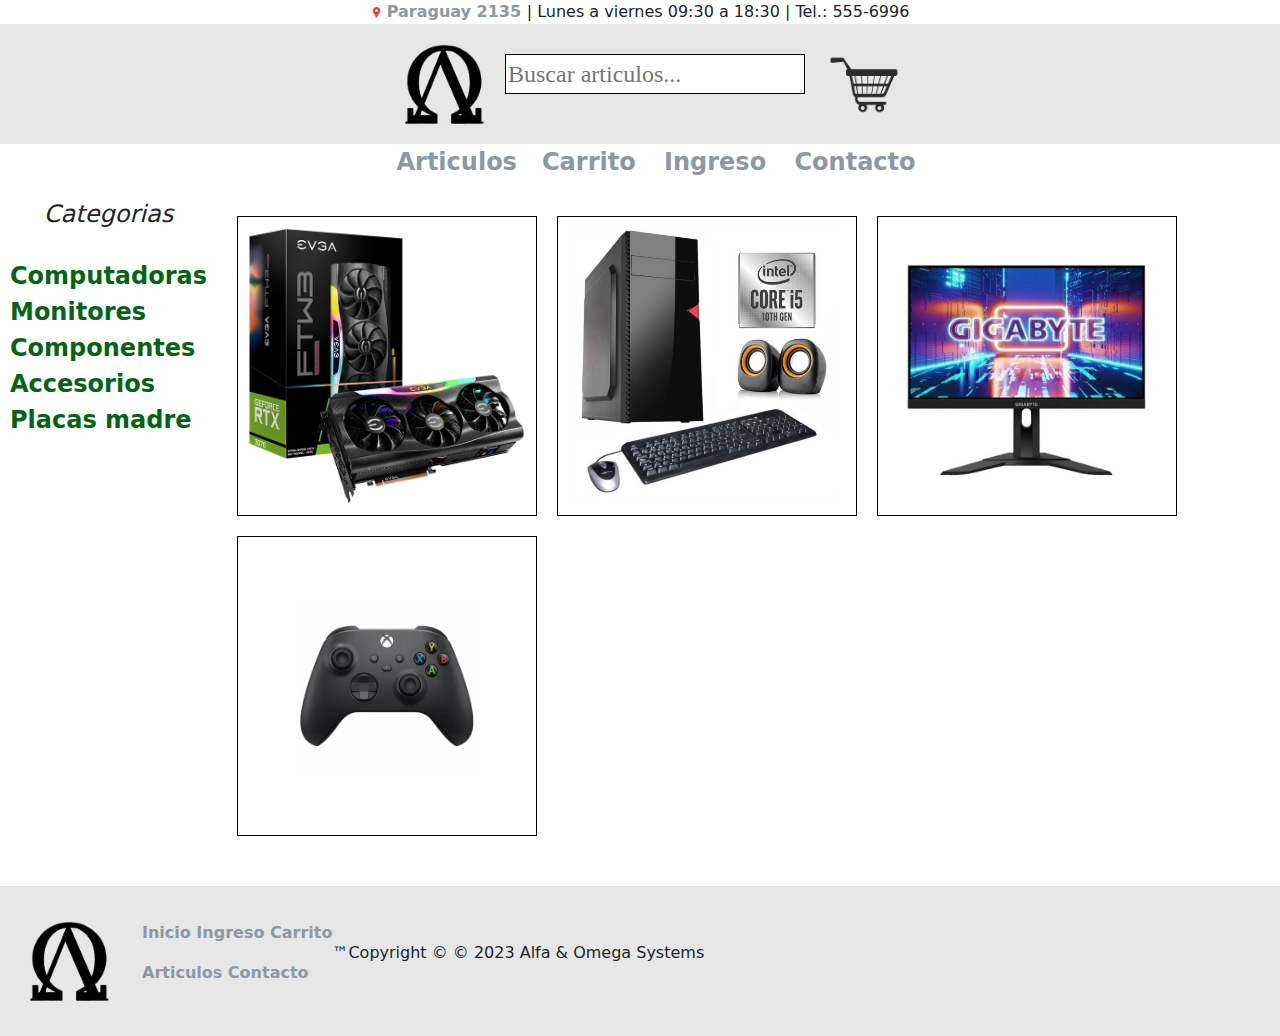
<file: index.html>
<!DOCTYPE html>
<html lang="en">
<head>
    <meta charset="UTF-8">
    <meta http-equiv="X-UA-Compatible" content="IE=edge">
    <meta name="viewport" content="width=device-width, initial-scale=1.0">
    <title>Alfa & Omega Systems</title>
    <link rel="stylesheet" href="./css/bootstrap.min.css">
    <link rel="icon" href="./img/logo_trs.png" type="image/png">
    <script src="./js/bootstrap.min.js"></script>
    <link rel="stylesheet" href="./css/stile.css">
</head>
<body>
    <header> 
        <!-- Ubicacion, direccion, horarios. -->
        <div>
            <img src="./img/logo_ubicacion.png" alt="" height="11"></a> <a href="https://goo.gl/maps/rfStgZWBgiSC1NnH6" target="_blank">Paraguay 2135 </a>  | Lunes a viernes 09:30 a 18:30 | Tel.: 555-6996
        </div>
    </header>
    <main>
        <!-- Logo, Busqueda y botones ingreso y registro -->
        <div class="section01">
            <nav>
                <a href="./index.html">
                <img src="./img/logo_trs.png" alt="Logo" class="logo_trs">
                </a>
            </nav>
            <div class="busqueda_art">
                <nav>
                <input type="search" id="busqueda_art" name="busqueda_art" placeholder="Buscar articulos..." autocomplete="off">
                </nav>
            </div>
            <nav>
                <a href="./pages/Carrito.html">
                <img src="./img/carrito.png" alt="carrito" class="logo_carrito">
                </a>
            </nav>
        </div>
        <nav class="navega_sitio">
            <ul>
                <li><a href="./pages/Articulos.html" >Articulos</a></li>
                <li><a href="./pages/Carrito.html">Carrito </a></li>
                <li><a href="./pages/Ingreso.html">Ingreso </a></li>
                <li><a href="./pages/Contacto.html">Contacto</a></li>
            </ul>
        </nav>
        <!-- Fin logo busqueda e ingreso y navegacion. -->
        <div class="main_body">
            <!-- Etuiquetas categorias -->
            <nav class="categorias">
                <p> Categorias </p>
                <ul>
                    <li><a href="./pages/Computadoras.html">Computadoras</a></li>
                    <li><a href="./pages/Monitores.html">Monitores</a></li>
                    <li><a href="./pages/Componentes.html">Componentes</a></li>
                    <li><a href="./pages/Accesorios.html">Accesorios</a></li>
                    <li><a href="./pages/placas_madre.html">Placas madre</a></li>
                </ul>
            </nav>
            <!-- Imagenes centro -->
            <div class="imagenes_centro">
                <img src="./img/GPU_3070.png" alt="" class="img_cent">
                <img src="./img/pc_i5.jpg" alt="" class="img_cent">
                <img src="./img/mon_gigabyte.jpg" alt=""class="img_cent">
                <img src="./img/gamepad_01.jpg" alt="" class="img_cent">
            </div>
        </div>
    </main>
    <!-- Footer -->
    <footer>
        <section id="sectionfoot">
            <a href="./index.html">
            <img src="./img/logo_trs.png" alt="Logo" class="logo_foot" >
            </a>
        </section>
        <nav>
            <ul>
                <li>
                    <a href="./index.html">Inicio </a>
                    <a href="./pages/Ingreso.html">Ingreso </a>
                    <a href="./pages/Carrito.html">Carrito </a>
                </li>
            </ul>
            <ul>
                <li  class="foot_sec_02">
                    <a href="./pages/Articulos.html">Articulos </a>
                    <a href="./pages/Contacto.html">Contacto </a>
                </li>
            </ul>
        </nav>
        <div class="copyright">
                    <p class="copyright">™Copyright © © 2023 Alfa & Omega Systems</p>
        </div>
    </footer>
</body>
</html>
</file>
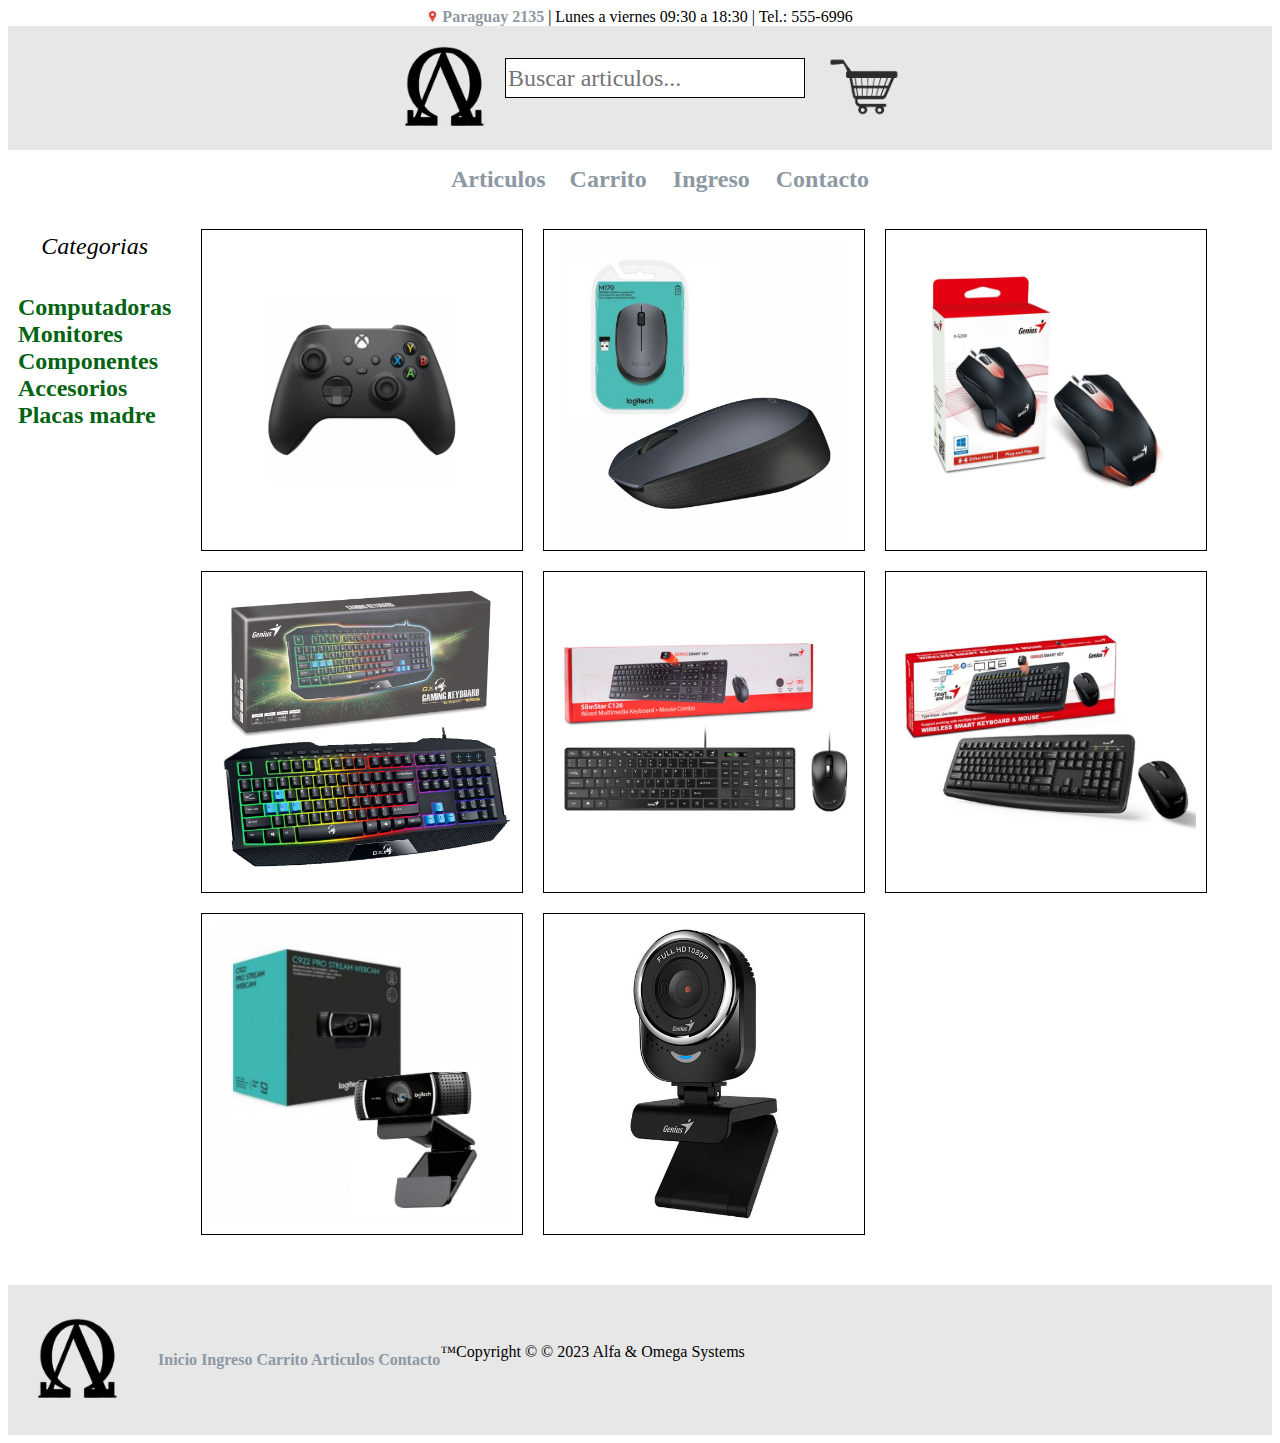
<file: pages/Accesorios.html>
<!DOCTYPE html>
<html lang="en">
<head>
    <meta charset="UTF-8">
    <meta http-equiv="X-UA-Compatible" content="IE=edge">
    <meta name="viewport" content="width=device-width, initial-scale=1.0">
    <title>Alfa & Omega Systems</title>
    <link rel="icon" href="../img/logo_trs.png" type="image/png">
    <link rel="stylesheet" href="../css/stile.css">
</head>
<body>
    <header> 
        <!-- Ubicacion, direccion, horarios. -->
        <div>
            <img src="../img/logo_ubicacion.png" alt="" height="11"></a> <a href="https://goo.gl/maps/rfStgZWBgiSC1NnH6" target="_blank">Paraguay 2135 </a>  | Lunes a viernes 09:30 a 18:30 | Tel.: 555-6996</center>
        </div>
    </header>
    <main>
    <!-- Logo, Busqueda y botones ingreso y registro -->
        <div class="section01">
            <nav>
                <a href="../index.html">
                <img src="../img/logo_trs.png" alt="Logo" class="logo_trs">
                </a>
            </nav>
            <div class="busqueda_art">
                <nav>
                <input type="search" id="busqueda_art" name="busqueda_art" placeholder="Buscar articulos..." autocomplete="off">
                </nav>
            </div>
            <nav>
                <a href="../pages/Carrito.html">
                <img src="../img/carrito.png" alt="carrito" class="logo_carrito">
                </a>
            </nav>
        </div>
        <!-- Etiquetas de navegacion superior -->
        <nav class="navega_sitio">
            <ul>
                <li><a href="../pages/Articulos.html" >Articulos</a></li>
                <li><a href="../pages/Carrito.html">Carrito </a></li>
                <li><a href="../pages/Ingreso.html">Ingreso </a></li>
                <li><a href="../pages/Contacto.html">Contacto</a></li>
            </ul>
        </nav>
        <div class="main_body">
            <!-- Etuiquetas categorias -->
            <nav class="categorias">
                <p> Categorias </p>
                <ul>
                    <li><a href="./Computadoras.html">Computadoras</a></li>
                    <li><a href="./Monitores.html">Monitores</a></li>
                    <li><a href="./Componentes.html">Componentes</a></li>
                    <li><a href="./Accesorios.html">Accesorios</a></li>
                    <li><a href="./placas_madre.html">Placas madre</a></li>
                </ul>
            </nav>
            <!-- Imagenes centro -->
            <div class="imagenes_centro">
                <img src="../img/gamepad_01.jpg" alt="" class="img_cent">
                <img src="../img/mouse_01.jpg" alt="" class="img_cent">
                <img src="../img/mouse_02.jpg" alt=""class="img_cent">
                <img src="../img/tec_01.jpg" alt="" class="img_cent">
                <img src="../img/tec_02.png" alt="" class="img_cent">
                <img src="../img/tec_03.jpg" alt="" class="img_cent">
                <img src="../img/webcam_01.jpg" alt="" class="img_cent">
                <img src="../img/webcam_02.jpg" alt="" class="img_cent">
            </div>
        </div>
    </main>
    <footer>
        <section id="sectionfoot">
            <a href="../index.html">
            <img src="../img/logo_trs.png" alt="Logo" class="logo_foot" >
            </a>
        </section>
        <nav>
            <ul>
                <li>
                    <a href="../index.html">Inicio </a>
                    <a href="./Ingreso.html">Ingreso </a>
                    <a href="./Carrito.html">Carrito </a>
                    <a href="./Articulos.html">Articulos </a>
                    <a href="./Contacto.html">Contacto </a>
                </li>
            </ul>
        </nav>
        
        <div class="copyright">
            <p class="copyright">™Copyright © © 2023 Alfa & Omega Systems</p>
        </div>
        
    </footer>
</body>
</html>
</file>
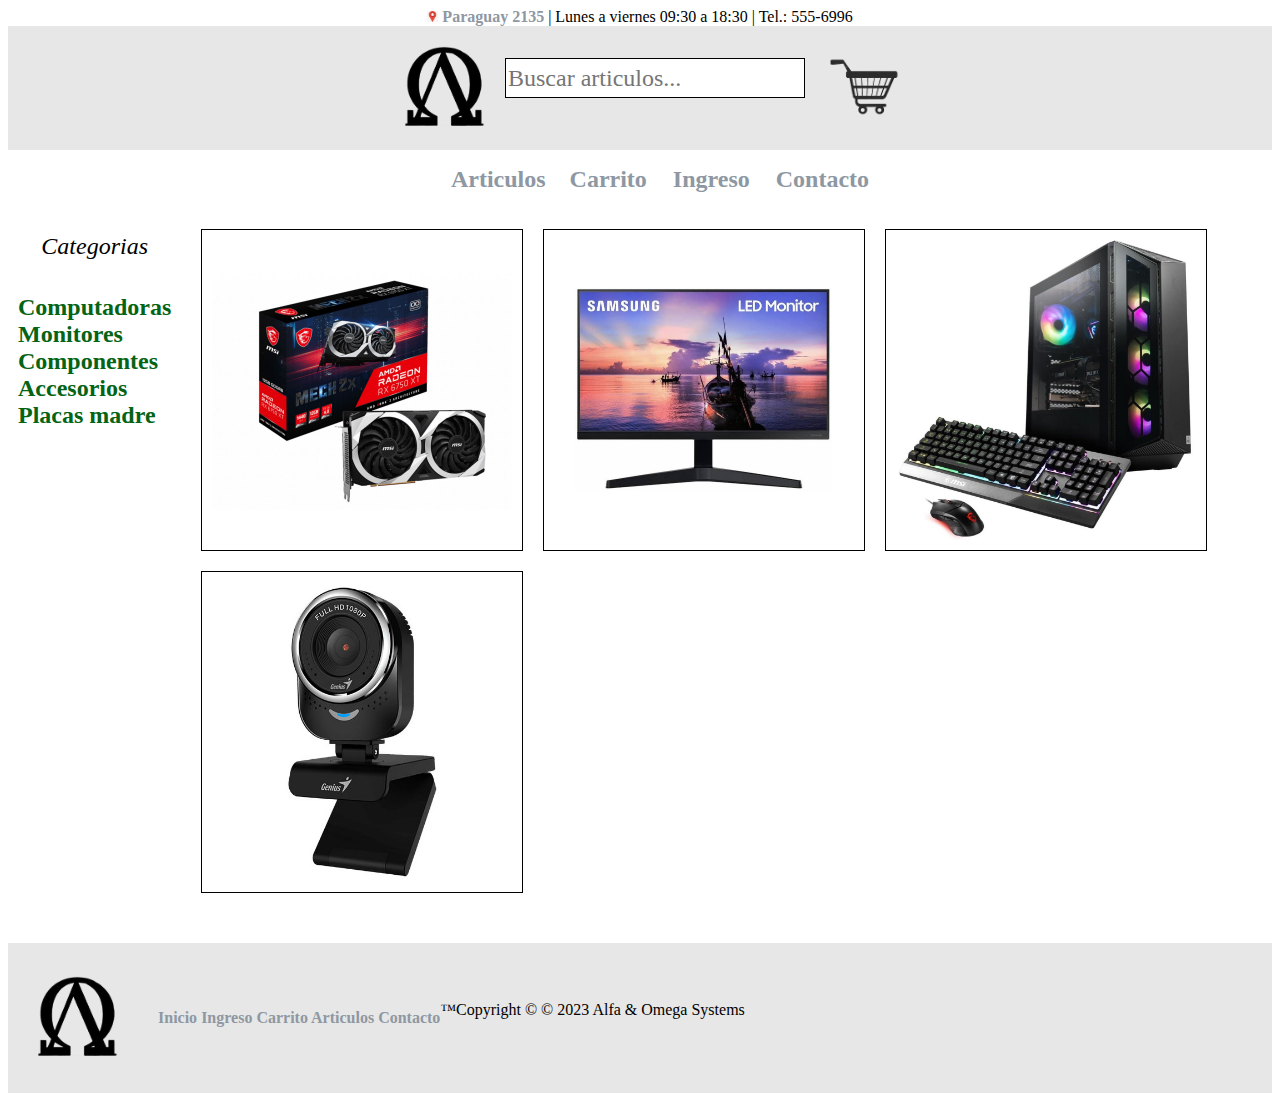
<file: pages/Articulos.html>
<!DOCTYPE html>
<html lang="en">
<head>
    <meta charset="UTF-8">
    <meta http-equiv="X-UA-Compatible" content="IE=edge">
    <meta name="viewport" content="width=device-width, initial-scale=1.0">
    <title>Alfa & Omega Systems</title>
    <link rel="icon" href="../img/logo_trs.png" type="image/png">
    <link rel="stylesheet" href="../css/stile.css">
</head>
<body>
    <header> 
        <!-- Ubicacion, direccion, horarios. -->
        <div>
            <img src="../img/logo_ubicacion.png" alt="" height="11"></a> <a href="https://goo.gl/maps/rfStgZWBgiSC1NnH6" target="_blank">Paraguay 2135 </a>  | Lunes a viernes 09:30 a 18:30 | Tel.: 555-6996</center>
        </div>
    </header>
    <main>
    <!-- Logo, Busqueda y botones ingreso y registro -->
        <div class="section01">
            <nav>
                <a href="../index.html">
                <img src="../img/logo_trs.png" alt="Logo" class="logo_trs">
                </a>
            </nav>
            <div class="busqueda_art">
                <nav>
                <input type="search" id="busqueda_art" name="busqueda_art" placeholder="Buscar articulos..." autocomplete="off">
                </nav>
            </div>
            <nav>
                <a href="../pages/Carrito.html">
                <img src="../img/carrito.png" alt="carrito" class="logo_carrito">
                </a>
            </nav>
        </div>
        <!-- Etiquetas de navegacion superior -->
        <nav class="navega_sitio">
            <ul>
                <li><a href="../pages/Articulos.html" >Articulos</a></li>
                <li><a href="../pages/Carrito.html">Carrito </a></li>
                <li><a href="../pages/Ingreso.html">Ingreso </a></li>
                <li><a href="../pages/Contacto.html">Contacto</a></li>
            </ul>
        </nav>
        <div class="main_body">
            <!-- Etuiquetas categorias -->
            <nav class="categorias">
                <p> Categorias </p>
                <ul>
                    <li><a href="./Computadoras.html">Computadoras</a></li>
                    <li><a href="./Monitores.html">Monitores</a></li>
                    <li><a href="./Componentes.html">Componentes</a></li>
                    <li><a href="./Accesorios.html">Accesorios</a></li>
                    <li><a href="./placas_madre.html">Placas madre</a></li>
                </ul>
            </nav>
            <!-- Imagenes centro -->
            <div class="imagenes_centro">
                <img src="../img/GPU_AMD.JPG" alt="" class="img_cent">
                <img src="../img/mon_samsung.jpg" alt="" class="img_cent">
                <img src="../img/pc_gm.jpg" alt=""class="img_cent">
                <img src="../img/webcam_02.jpg" alt="" class="img_cent">
            </div>
        </div>
    </main>
    <footer>
        <section id="sectionfoot">
            <a href="../index.html">
            <img src="../img/logo_trs.png" alt="Logo" class="logo_foot" >
            </a>
        </section>
        <nav>
            <ul>
                <li>
                    <a href="../index.html">Inicio </a>
                    <a href="./Ingreso.html">Ingreso </a>
                    <a href="./Carrito.html">Carrito </a>
                    <a href="./Articulos.html">Articulos </a>
                    <a href="./Contacto.html">Contacto </a>
                </li>
            </ul>
        </nav>
        
        <div class="copyright">
            <p class="copyright">™Copyright © © 2023 Alfa & Omega Systems</p>
        </div>
        
    </footer>
</body>
</html>
</file>
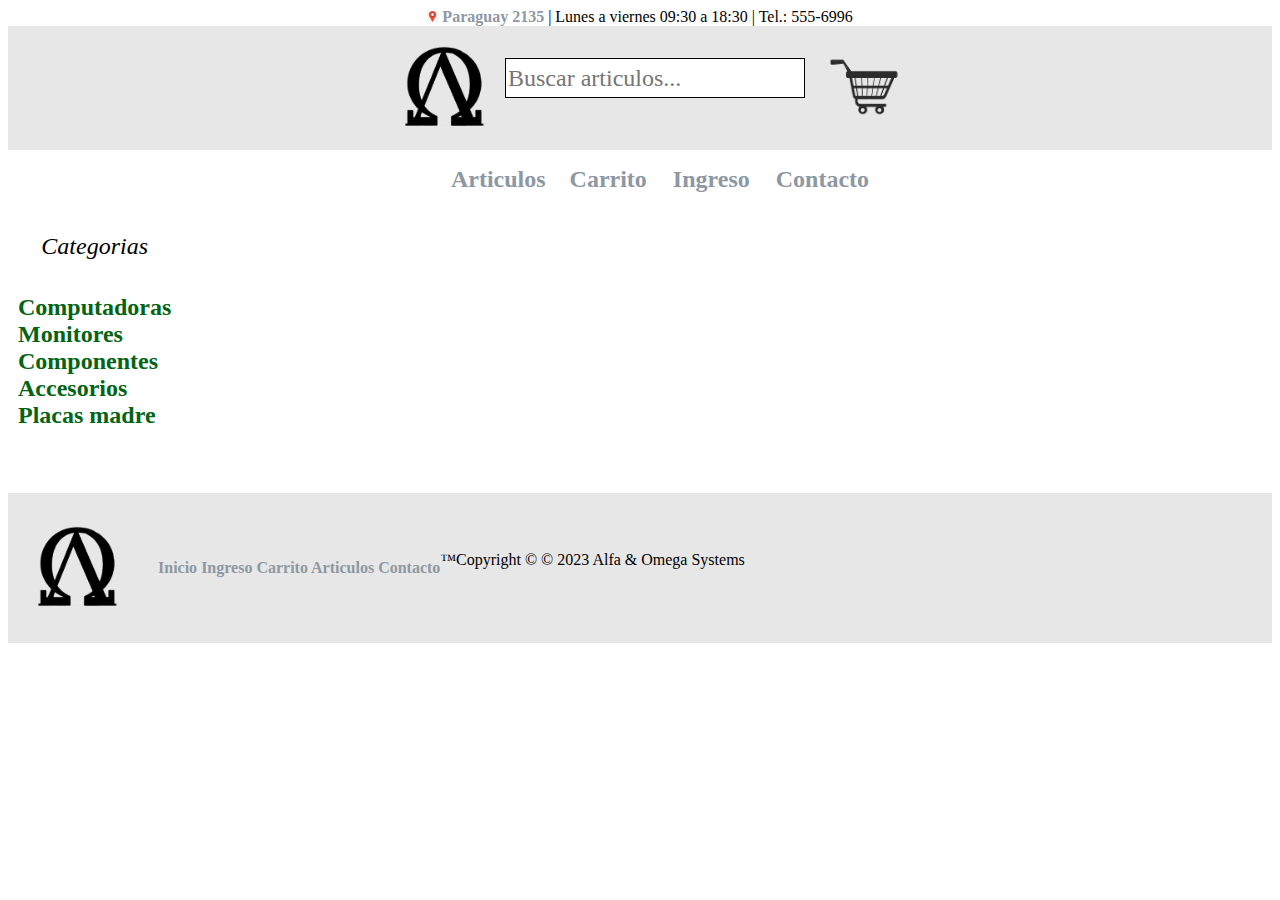
<file: pages/Carrito.html>
<!DOCTYPE html>
<html lang="en">
<head>
    <meta charset="UTF-8">
    <meta http-equiv="X-UA-Compatible" content="IE=edge">
    <meta name="viewport" content="width=device-width, initial-scale=1.0">
    <title>Alfa & Omega Systems</title>
    <link rel="icon" href="../img/logo_trs.png" type="image/png">
    <link rel="stylesheet" href="../css/stile.css">
</head>
<body>
    <header> 
        <!-- Ubicacion, direccion, horarios. -->
        <div>
            <img src="../img/logo_ubicacion.png" alt="" height="11"></a> <a href="https://goo.gl/maps/rfStgZWBgiSC1NnH6" target="_blank">Paraguay 2135 </a>  | Lunes a viernes 09:30 a 18:30 | Tel.: 555-6996</center>
        </div>
    </header>
    <main>
    <!-- Logo, Busqueda y botones ingreso y registro -->
        <div class="section01">
            <nav>
                <a href="../index.html">
                <img src="../img/logo_trs.png" alt="Logo" class="logo_trs">
                </a>
            </nav>
            <div class="busqueda_art">
                <nav>
                <input type="search" id="busqueda_art" name="busqueda_art" placeholder="Buscar articulos..." autocomplete="off">
                </nav>
            </div>
            <nav>
                <a href="../pages/Carrito.html">
                <img src="../img/carrito.png" alt="carrito" class="logo_carrito">
                </a>
            </nav>
        </div>
        <!-- Etiquetas de navegacion superior -->
        <nav class="navega_sitio">
            <ul>
                <li><a href="../pages/Articulos.html" >Articulos</a></li>
                <li><a href="../pages/Carrito.html">Carrito </a></li>
                <li><a href="../pages/Ingreso.html">Ingreso </a></li>
                <li><a href="../pages/Contacto.html">Contacto</a></li>
            </ul>
        </nav>
        <div class="main_body">
            <nav class="categorias">
                <p> Categorias </p>
                <ul>
                    <li><a href="./Computadoras.html">Computadoras</a></li>
                    <li><a href="./Monitores.html">Monitores</a></li>
                    <li><a href="./Componentes.html">Componentes</a></li>
                    <li><a href="./Accesorios.html">Accesorios</a></li>
                    <li><a href="./placas_madre.html">Placas madre</a></li>
                </ul>
            </nav>
        </div>
    </main>
    <footer>
        <section id="sectionfoot">
            <a href="../index.html">
            <img src="../img/logo_trs.png" alt="Logo" class="logo_foot" >
            </a>
        </section>
        <nav>
            <ul>
                <li>
                    <a href="../index.html">Inicio </a>
                    <a href="./Ingreso.html">Ingreso </a>
                    <a href="./Carrito.html">Carrito </a>
                    <a href="./Articulos.html">Articulos </a>
                    <a href="./Contacto.html">Contacto </a>
                </li>
            </ul>
        </nav>
        
        <div class="copyright">
            <p class="copyright">™Copyright © © 2023 Alfa & Omega Systems</p>
        </div>
        
    </footer>
</body>
</html>
</file>
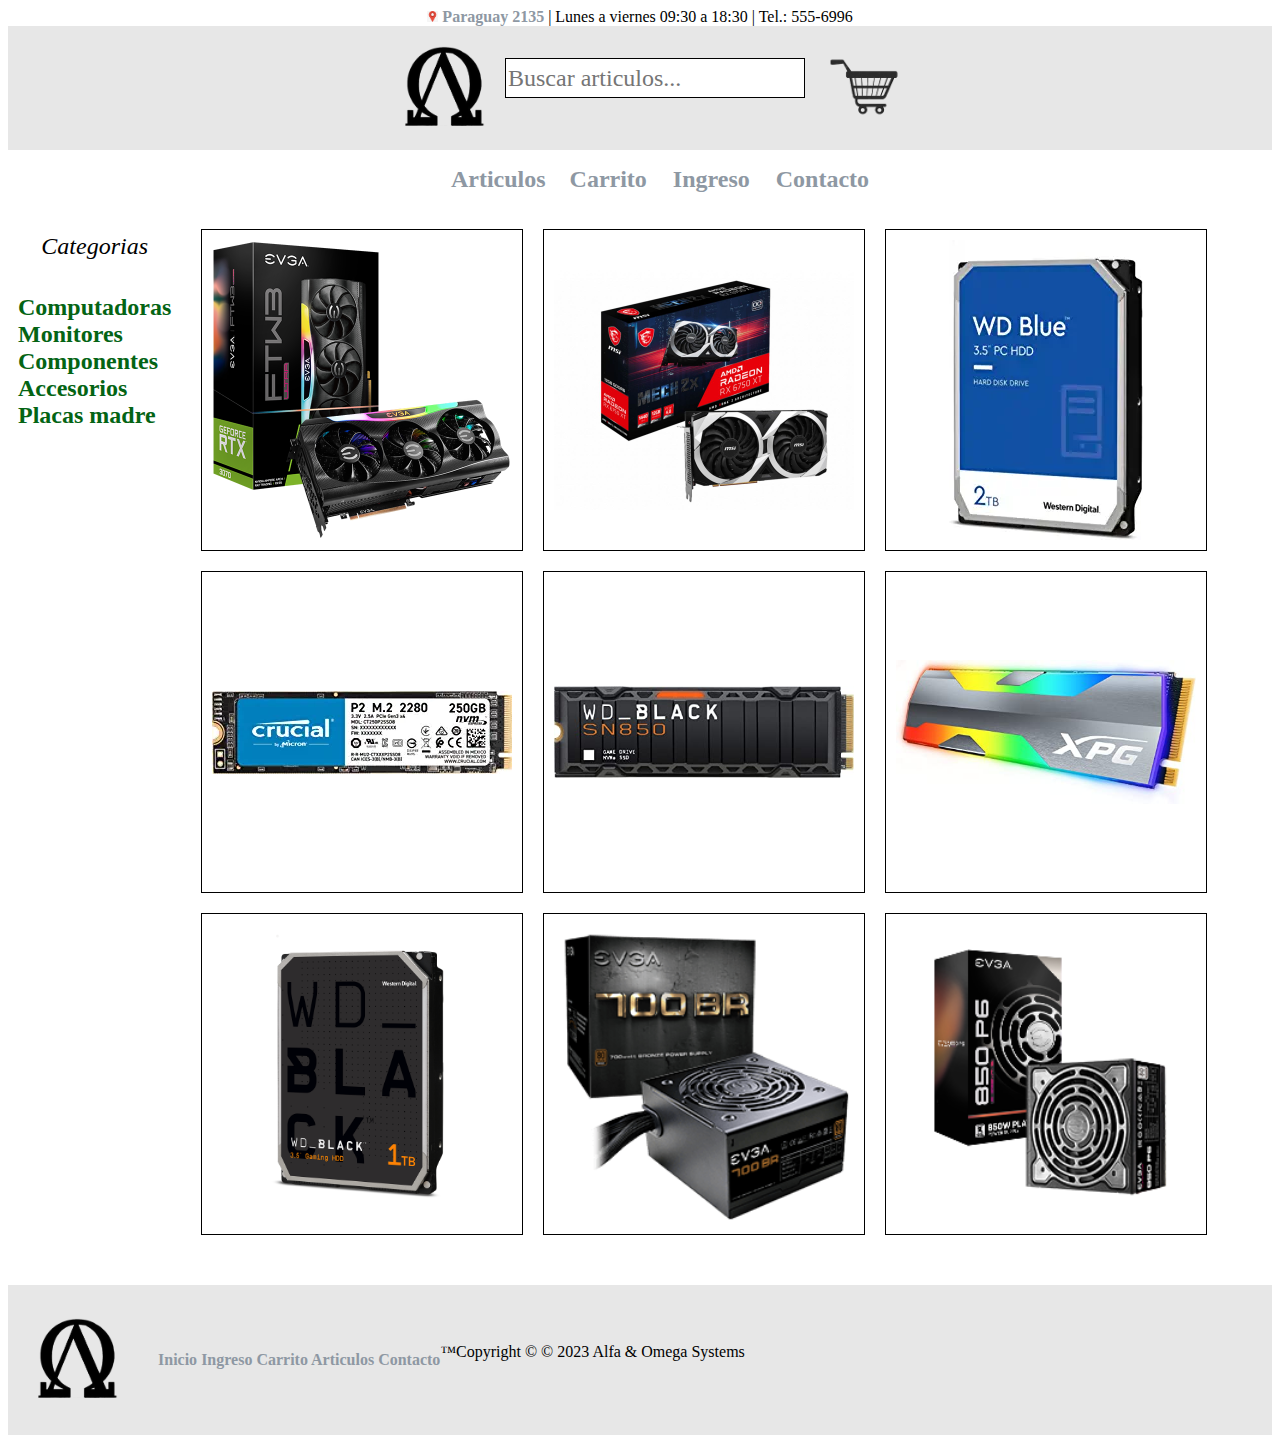
<file: pages/Componentes.html>
<!DOCTYPE html>
<html lang="en">
<head>
    <meta charset="UTF-8">
    <meta http-equiv="X-UA-Compatible" content="IE=edge">
    <meta name="viewport" content="width=device-width, initial-scale=1.0">
    <title>Alfa & Omega Systems</title>
    <link rel="icon" href="../img/logo_trs.png" type="image/png">
    <link rel="stylesheet" href="../css/stile.css">
</head>
<body>
    <header> 
        <!-- Ubicacion, direccion, horarios. -->
        <div>
            <img src="../img/logo_ubicacion.png" alt="" height="11"></a> <a href="https://goo.gl/maps/rfStgZWBgiSC1NnH6" target="_blank">Paraguay 2135 </a>  | Lunes a viernes 09:30 a 18:30 | Tel.: 555-6996</center>
        </div>
    </header>
    <main>
    <!-- Logo, Busqueda y botones ingreso y registro -->
        <div class="section01">
            <nav>
                <a href="../index.html">
                <img src="../img/logo_trs.png" alt="Logo" class="logo_trs">
                </a>
            </nav>
            <div class="busqueda_art">
                <nav>
                <input type="search" id="busqueda_art" name="busqueda_art" placeholder="Buscar articulos..." autocomplete="off">
                </nav>
            </div>
            <nav>
                <a href="../pages/Carrito.html">
                <img src="../img/carrito.png" alt="carrito" class="logo_carrito">
                </a>
            </nav>
        </div>
        <!-- Etiquetas de navegacion superior -->
        <nav class="navega_sitio">
            <ul>
                <li><a href="../pages/Articulos.html" >Articulos</a></li>
                <li><a href="../pages/Carrito.html">Carrito </a></li>
                <li><a href="../pages/Ingreso.html">Ingreso </a></li>
                <li><a href="../pages/Contacto.html">Contacto</a></li>
            </ul>
        </nav>
        <div class="main_body">
            <!-- Etuiquetas categorias -->
            <nav class="categorias">
                <p> Categorias </p>
                <ul>
                    <li><a href="./Computadoras.html">Computadoras</a></li>
                    <li><a href="./Monitores.html">Monitores</a></li>
                    <li><a href="./Componentes.html">Componentes</a></li>
                    <li><a href="./Accesorios.html">Accesorios</a></li>
                    <li><a href="./placas_madre.html">Placas madre</a></li>
                </ul>
            </nav>
            <!-- Imagenes centro -->
            <div class="imagenes_centro">
                <img src="../img/GPU_3070.png" alt="" class="img_cent">
                <img src="../img/GPU_AMD.JPG" alt="" class="img_cent">
                <img src="../img/HDD_2TB.jpg" alt=""class="img_cent">
                <img src="../img/hdd_m2_p2_250.jpg" alt="" class="img_cent">
                <img src="../img/hdd_M2_WB.jpg" alt="" class="img_cent">
                <img src="../img/hdd_M2_XPG.jpg" alt="" class="img_cent">
                <img src="../img/hdd_wd_1tb.png" alt="" class="img_cent">
                <img src="../img/PSU_EVGA_700_BR.png" alt="" class="img_cent">
                <img src="../img/PSU_EVGA_supernova_850P6.png" alt="" class="img_cent">
            </div>
        </div>
    </main>
    <footer>
        <section id="sectionfoot">
            <a href="../index.html">
            <img src="../img/logo_trs.png" alt="Logo" class="logo_foot" >
            </a>
        </section>
        <nav>
            <ul>
                <li>
                    <a href="../index.html">Inicio </a>
                    <a href="./Ingreso.html">Ingreso </a>
                    <a href="./Carrito.html">Carrito </a>
                    <a href="./Articulos.html">Articulos </a>
                    <a href="./Contacto.html">Contacto </a>
                </li>
            </ul>
        </nav>
        
        <div class="copyright">
            <p class="copyright">™Copyright © © 2023 Alfa & Omega Systems</p>
        </div>
        
    </footer>
</body>
</html>
</file>
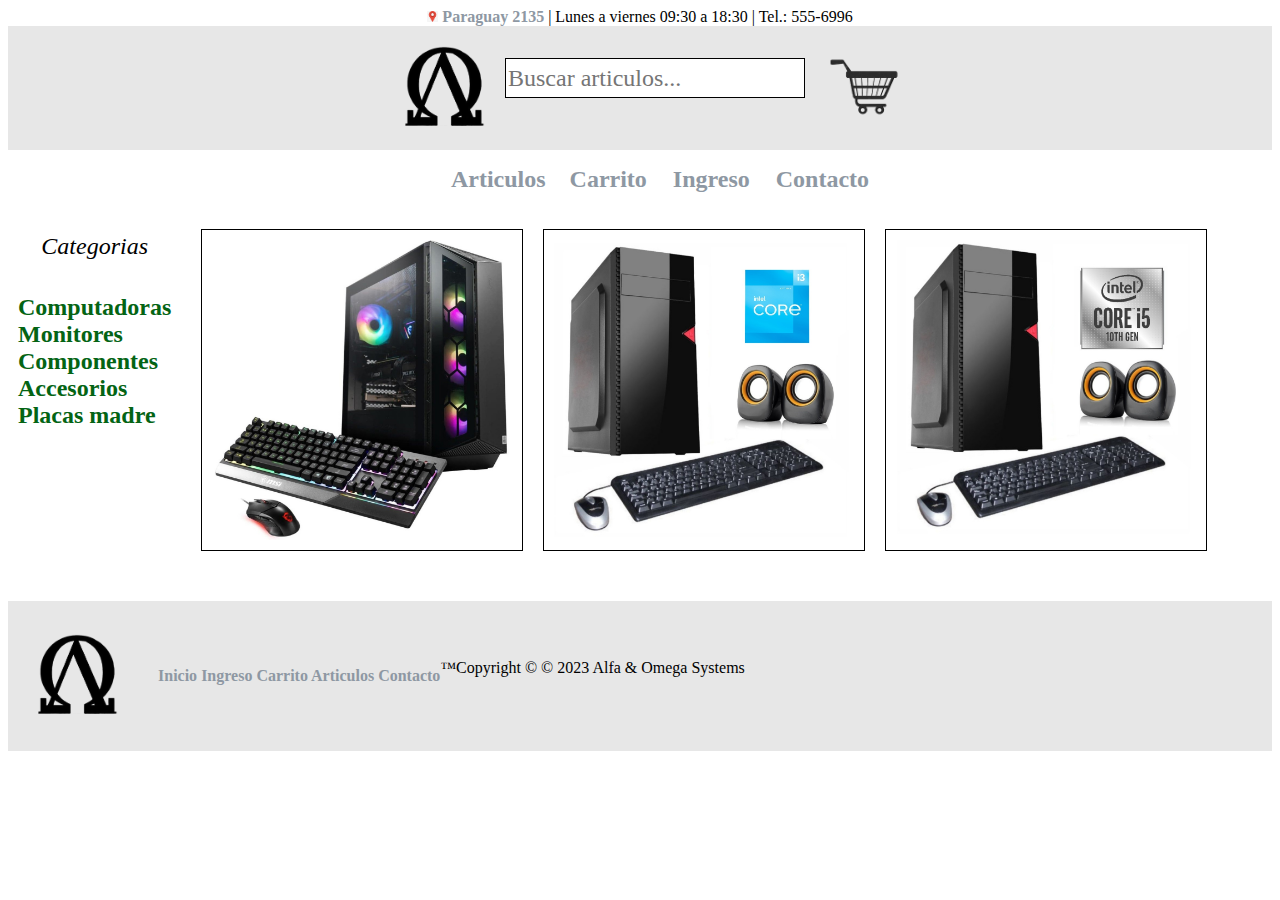
<file: pages/Computadoras.html>
<!DOCTYPE html>
<html lang="en">
<head>
    <meta charset="UTF-8">
    <meta http-equiv="X-UA-Compatible" content="IE=edge">
    <meta name="viewport" content="width=device-width, initial-scale=1.0">
    <title>Alfa & Omega Systems</title>
    <link rel="icon" href="../img/logo_trs.png" type="image/png">
    <link rel="stylesheet" href="../css/stile.css">
</head>
<body>
    <header> 
        <!-- Ubicacion, direccion, horarios. -->
        <div>
            <img src="../img/logo_ubicacion.png" alt="" height="11"></a> <a href="https://goo.gl/maps/rfStgZWBgiSC1NnH6" target="_blank">Paraguay 2135 </a>  | Lunes a viernes 09:30 a 18:30 | Tel.: 555-6996</center>
        </div>
    </header>
    <main>
    <!-- Logo, Busqueda y botones ingreso y registro -->
        <div class="section01">
            <nav>
                <a href="../index.html">
                <img src="../img/logo_trs.png" alt="Logo" class="logo_trs">
                </a>
            </nav>
            <div class="busqueda_art">
                <nav>
                <input type="search" id="busqueda_art" name="busqueda_art" placeholder="Buscar articulos..." autocomplete="off">
                </nav>
            </div>
            <nav>
                <a href="../pages/Carrito.html">
                <img src="../img/carrito.png" alt="carrito" class="logo_carrito">
                </a>
            </nav>
        </div>
        <!-- Etiquetas de navegacion superior -->
        <nav class="navega_sitio">
            <ul>
                <li><a href="../pages/Articulos.html" >Articulos</a></li>
                <li><a href="../pages/Carrito.html">Carrito </a></li>
                <li><a href="../pages/Ingreso.html">Ingreso </a></li>
                <li><a href="../pages/Contacto.html">Contacto</a></li>
            </ul>
        </nav>
        <div class="main_body">
            <!-- Etuiquetas categorias -->
            <nav class="categorias">
                <p> Categorias </p>
                <ul>
                    <li><a href="./Computadoras.html">Computadoras</a></li>
                    <li><a href="./Monitores.html">Monitores</a></li>
                    <li><a href="./Componentes.html">Componentes</a></li>
                    <li><a href="./Accesorios.html">Accesorios</a></li>
                    <li><a href="./placas_madre.html">Placas madre</a></li>
                </ul>
            </nav>
            <!-- Imagenes centro -->
            <div class="imagenes_centro">
                <img src="../img/pc_gm.jpg" alt="" class="img_cent">
                <img src="../img/PC_i3.jpg" alt="" class="img_cent">
                <img src="../img/pc_i5.jpg" alt="" class="img_cent">
            </div>
        </div>
    </main>
    <footer>
        <section id="sectionfoot">
            <a href="../index.html">
            <img src="../img/logo_trs.png" alt="Logo" class="logo_foot" >
            </a>
        </section>
        <nav>
            <ul>
                <li>
                    <a href="../index.html">Inicio </a>
                    <a href="./Ingreso.html">Ingreso </a>
                    <a href="./Carrito.html">Carrito </a>
                    <a href="./Articulos.html">Articulos </a>
                    <a href="./Contacto.html">Contacto </a>
                </li>
            </ul>
        </nav>
        
        <div class="copyright">
            <p class="copyright">™Copyright © © 2023 Alfa & Omega Systems</p>
        </div>
        
    </footer>
</body>
</html>
</file>
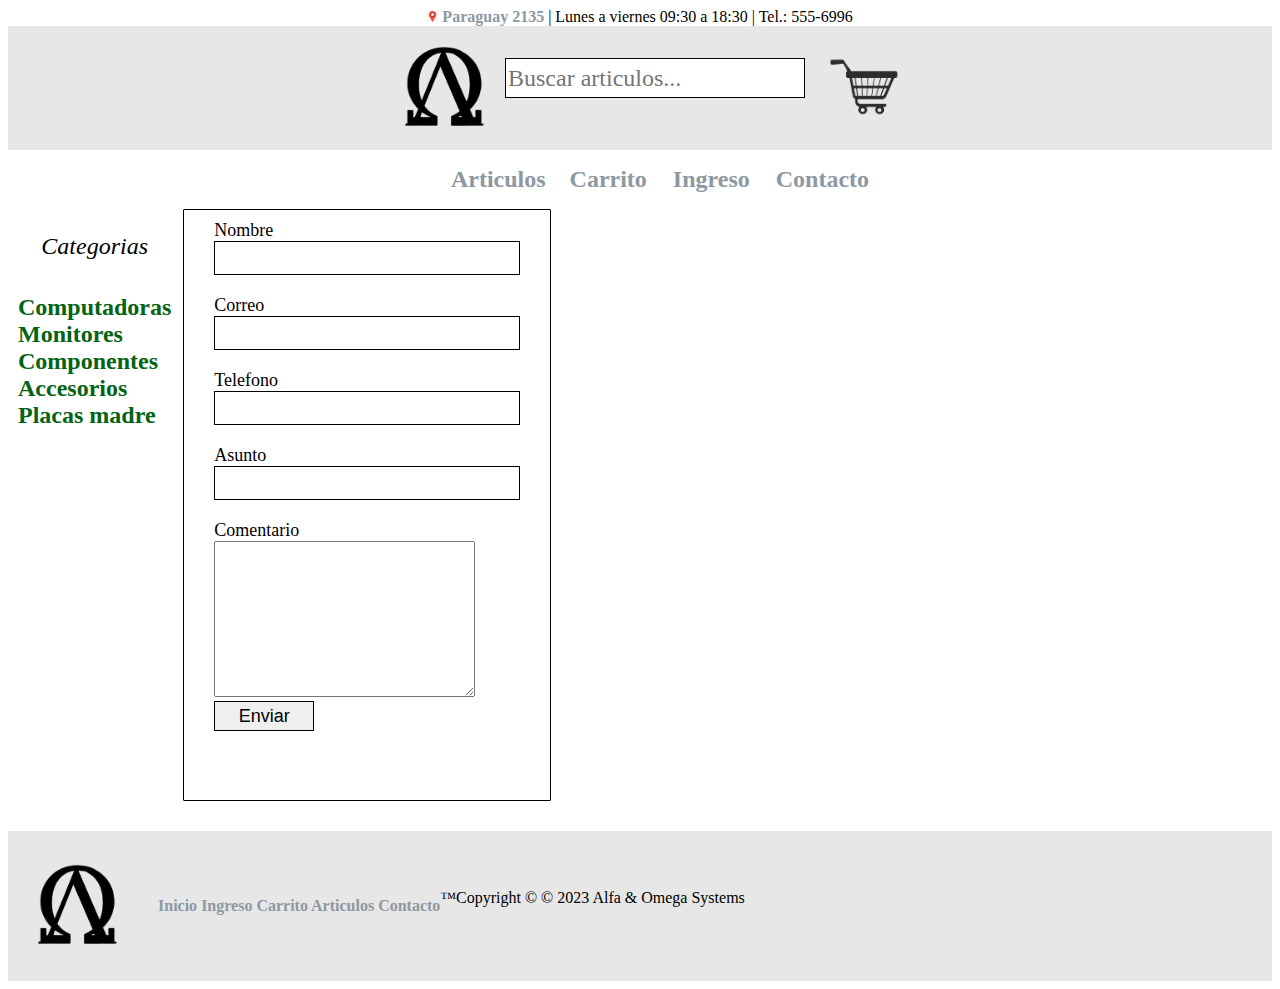
<file: pages/Contacto.html>
<!DOCTYPE html>
<html lang="en">
<head>
    <meta charset="UTF-8">
    <meta http-equiv="X-UA-Compatible" content="IE=edge">
    <meta name="viewport" content="width=device-width, initial-scale=1.0">
    <title>Alfa & Omega Systems</title>
    <link rel="icon" href="../img/logo_trs.png" type="image/png">
    <link rel="stylesheet" href="../css/stile.css">
</head>
<body>
    <header> 
        <!-- Ubicacion, direccion, horarios. -->
        <div>
            <img src="../img/logo_ubicacion.png" alt="" height="11"></a> <a href="https://goo.gl/maps/rfStgZWBgiSC1NnH6" target="_blank">Paraguay 2135 </a>  | Lunes a viernes 09:30 a 18:30 | Tel.: 555-6996</center>
        </div>
    </header>
    <main>
    <!-- Logo, Busqueda y botones ingreso y registro -->
        <div class="section01">
            <nav>
                <a href="../index.html">
                <img src="../img/logo_trs.png" alt="Logo" class="logo_trs">
                </a>
            </nav>
            <div class="busqueda_art">
                <nav>
                <input type="search" id="busqueda_art" name="busqueda_art" placeholder="Buscar articulos..." autocomplete="off">
                </nav>
            </div>
            <nav>
                <a href="../pages/Carrito.html">
                <img src="../img/carrito.png" alt="carrito" class="logo_carrito">
                </a>
            </nav>
        </div>
        <!-- Etiquetas de navegacion superior -->
        <nav class="navega_sitio">
            <ul>
                <li><a href="../pages/Articulos.html" >Articulos</a></li>
                <li><a href="../pages/Carrito.html">Carrito </a></li>
                <li><a href="../pages/Ingreso.html">Ingreso </a></li>
                <li><a href="../pages/Contacto.html">Contacto</a></li>
            </ul>
        </nav>
        <div class="main_body">
            <!-- Etuiquetas categorias -->
            <nav class="categorias">
                <p> Categorias </p>
                <ul>
                    <li><a href="./Computadoras.html">Computadoras</a></li>
                    <li><a href="./Monitores.html">Monitores</a></li>
                    <li><a href="./Componentes.html">Componentes</a></li>
                    <li><a href="./Accesorios.html">Accesorios</a></li>
                    <li><a href="./placas_madre.html">Placas madre</a></li>
                </ul>
            </nav>
            <div class="contacto_form">
                <form action="" method="GET" enctype="application/x-www-form-urlencoded">
                    <fieldset>
                        <div>
                            <label for="Nombre">Nombre</label>
                            <input type="text" name="Nombre">
                        </div>
                        <div>
                            <label for="Correo">Correo</label>
                            <input type="email" name="Correo">
                        </div>
                        <div>
                            <label for="Telefono">Telefono</label>
                            <input type="number" name="Telefono">
                        </div>
                        <div>
                            <label for="Asunto">Asunto</label>
                            <input type="text" name="Asunto">
                        </div>
                        <div>
                            <label for="Comentario">Comentario</label>
                            <textarea name="Comentario" id="comentario01" cols="30" rows="10"></textarea>
                        </div>
                        <div>
                            <Button type="submit">Enviar</Button>                        
                        </div>
                    </fieldset>
                </form>
            </div>
        </div>
    </main>
    <footer>
        <section id="sectionfoot">
            <a href="../index.html">
            <img src="../img/logo_trs.png" alt="Logo" class="logo_foot" >
            </a>
        </section>
        <nav>
            <ul>
                <li>
                    <a href="../index.html">Inicio </a>
                    <a href="./Ingreso.html">Ingreso </a>
                    <a href="./Carrito.html">Carrito </a>
                    <a href="./Articulos.html">Articulos </a>
                    <a href="./Contacto.html">Contacto </a>
                </li>
            </ul>
        </nav>
        
        <div class="copyright">
            <p class="copyright">™Copyright © © 2023 Alfa & Omega Systems</p>
        </div>
        
    </footer>
</body>
</html>
</file>
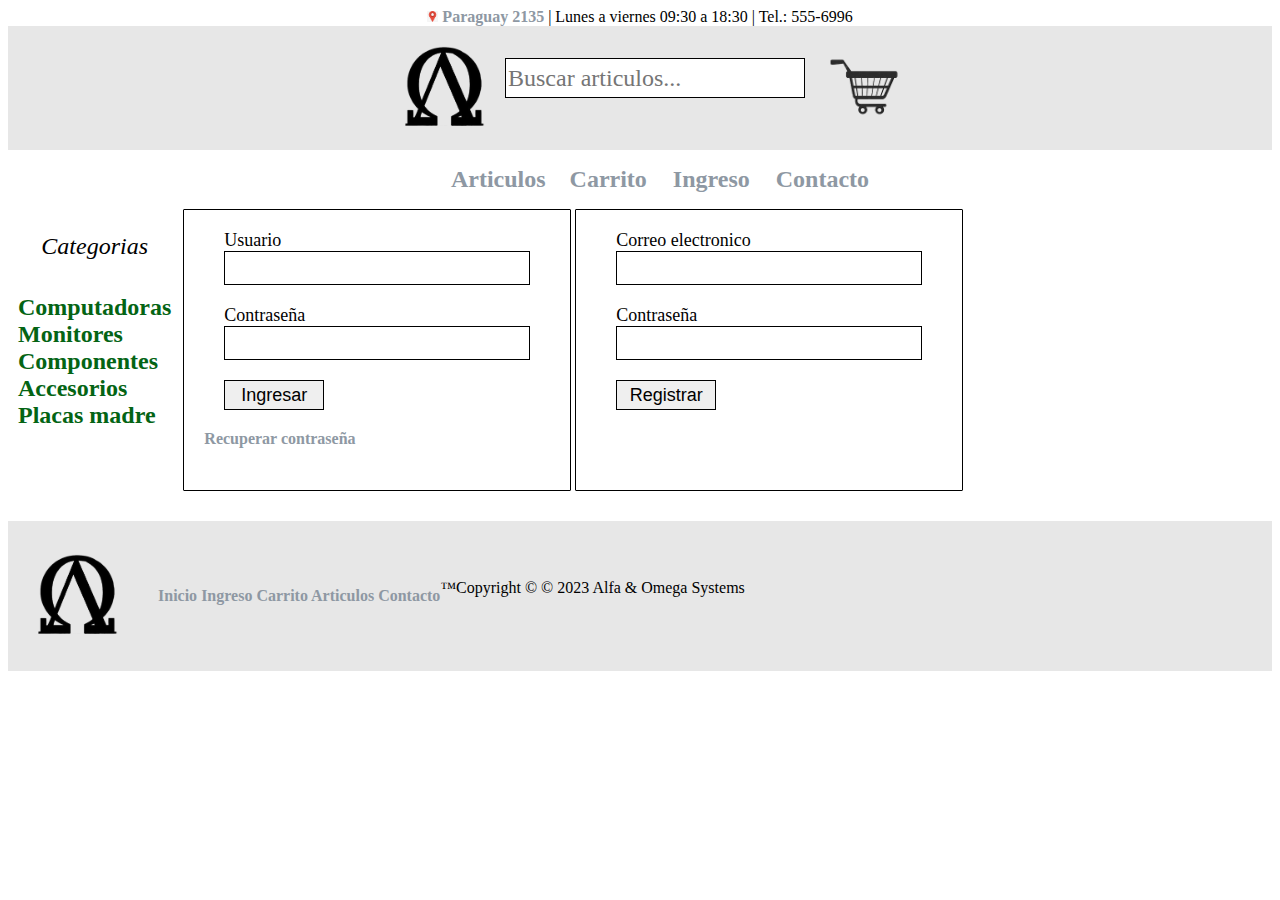
<file: pages/Ingreso.html>
<!DOCTYPE html>
<html lang="en">
<head>
    <meta charset="UTF-8">
    <meta http-equiv="X-UA-Compatible" content="IE=edge">
    <meta name="viewport" content="width=device-width, initial-scale=1.0">
    <title>Alfa & Omega Systems</title>
    <link rel="icon" href="../img/logo_trs.png" type="image/png">
    <link rel="stylesheet" href="../css/stile.css">
</head>
<body>
    <header> 
        <!-- Ubicacion, direccion, horarios. -->
        <div>
            <img src="../img/logo_ubicacion.png" alt="" height="11"></a> <a href="https://goo.gl/maps/rfStgZWBgiSC1NnH6" target="_blank">Paraguay 2135 </a>  | Lunes a viernes 09:30 a 18:30 | Tel.: 555-6996</center>
        </div>
    </header>
    <main>
        <!-- Logo, Busqueda y botones ingreso y registro -->
        <div class="section01">
            <nav>
                <a href="../index.html">
                <img src="../img/logo_trs.png" alt="Logo" class="logo_trs">
                </a>
            </nav>
            <div class="busqueda_art">
                <nav>
                <input type="search" id="busqueda_art" name="busqueda_art" placeholder="Buscar articulos..." autocomplete="off">
                </nav>
            </div>
            <nav>
                <a href="../pages/Carrito.html">
                <img src="../img/carrito.png" alt="carrito" class="logo_carrito">
                </a>
            </nav>
        </div>
        <!-- Etiquetas de navegacion superior -->
        <nav class="navega_sitio">
            <ul>
                <li><a href="../pages/Articulos.html" >Articulos</a></li>
                <li><a href="../pages/Carrito.html">Carrito </a></li>
                <li><a href="../pages/Ingreso.html">Ingreso </a></li>
                <li><a href="../pages/Contacto.html">Contacto</a></li>
            </ul>
        </nav>
        
        <div class="main_body">
            <!-- Etuiquetas categorias -->
            <nav class="categorias">
                <p> Categorias </p>
                <ul>
                    <li><a href="./Computadoras.html">Computadoras</a></li>
                    <li><a href="./Monitores.html">Monitores</a></li>
                    <li><a href="./Componentes.html">Componentes</a></li>
                    <li><a href="./Accesorios.html">Accesorios</a></li>
                    <li><a href="./placas_madre.html">Placas madre</a></li>
                </ul>
            </nav>
            <!-- Ingreso de usuario -->
                <div class="ingreso_usuario01">
                    <form action="" method="get" enctype="application/x-www-form-urlencoded">
                        <fieldset>
                            <div>
                                <label for="usuario1"> Usuario</label>
                                <input type="email" id="usuario1" name="usuario1">
                            </div>
                            <div>
                                <label for="password1">Contraseña</label>
                                <input type="password" name="password1">
                            </div>
                            <div>
                                <button class="boton-gris" type="submit">Ingresar</button>
                            </div>
                            <a href="./Recu.html" id="recu">Recuperar contraseña </a>
                        </fieldset>
                    </form>
            </div>
            <!-- Registro de usuario -->
            <div class="registro_usuario01">
                <form action="" method="get" enctype="application/x-www-form-urlencoded">
                    <fieldset>
                        <div>
                            <label for="usuario2"> Correo electronico</label>
                            <input type="email" name="usuario2">
                        </div>
                        <div>
                            <label for="password2">Contraseña</label>
                            <input type="password" name="password2">
                        </div>
                        <div>
                            <button class="boton-gris" type="submit">Registrar</button>
                        </div>
                    </fieldset>
                </form>
            </div>
        </div>
    </main>
    
    <footer>
        <section id="sectionfoot">
            <a href="../index.html">
            <img src="../img/logo_trs.png" alt="Logo" class="logo_foot" >
            </a>
        </section>
        <nav>
            <ul>
                <li>
                    <a href="../index.html">Inicio </a>
                    <a href="./Ingreso.html">Ingreso </a>
                    <a href="./Carrito.html">Carrito </a>
                    <a href="./Articulos.html">Articulos </a>
                    <a href="./Contacto.html">Contacto </a>
                </li>
            </ul>
        </nav>
        
        <div class="copyright">
                    <p class="copyright">™Copyright © © 2023 Alfa & Omega Systems</p>
        </div>
    
    </footer>
</body>
</html>
</file>
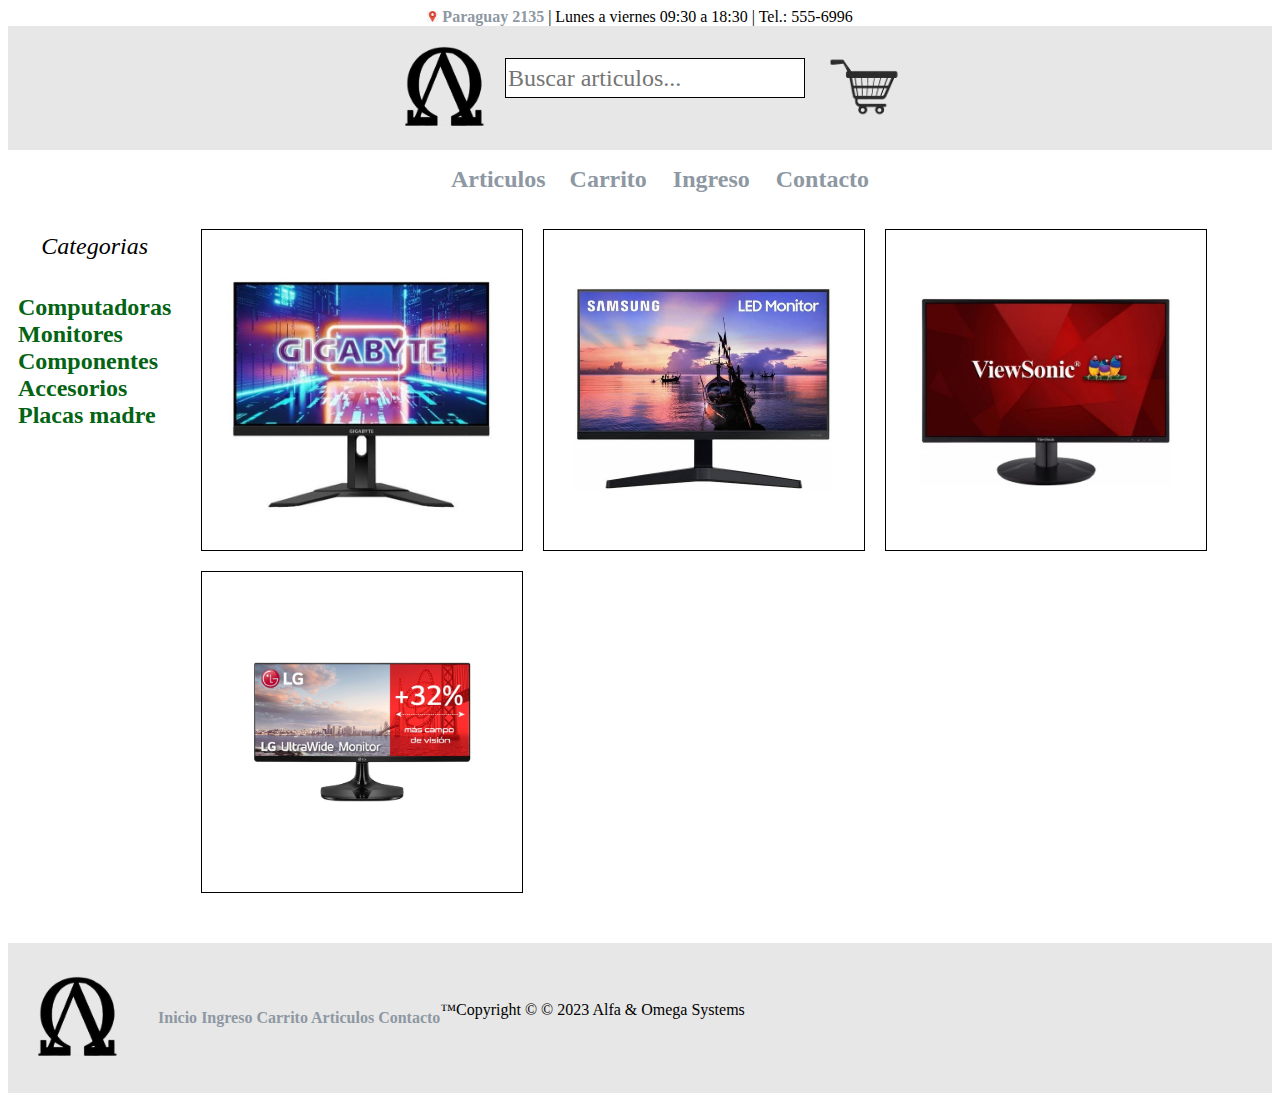
<file: pages/Monitores.html>
<!DOCTYPE html>
<html lang="en">
<head>
    <meta charset="UTF-8">
    <meta http-equiv="X-UA-Compatible" content="IE=edge">
    <meta name="viewport" content="width=device-width, initial-scale=1.0">
    <title>Alfa & Omega Systems</title>
    <link rel="icon" href="../img/logo_trs.png" type="image/png">
    <link rel="stylesheet" href="../css/stile.css">
</head>
<body>
    <header> 
        <!-- Ubicacion, direccion, horarios. -->
        <div>
            <img src="../img/logo_ubicacion.png" alt="" height="11"></a> <a href="https://goo.gl/maps/rfStgZWBgiSC1NnH6" target="_blank">Paraguay 2135 </a>  | Lunes a viernes 09:30 a 18:30 | Tel.: 555-6996</center>
        </div>
    </header>
    <main>
    <!-- Logo, Busqueda y botones ingreso y registro -->
        <div class="section01">
            <nav>
                <a href="../index.html">
                <img src="../img/logo_trs.png" alt="Logo" class="logo_trs">
                </a>
            </nav>
            <div class="busqueda_art">
                <nav>
                <input type="search" id="busqueda_art" name="busqueda_art" placeholder="Buscar articulos..." autocomplete="off">
                </nav>
            </div>
            <nav>
                <a href="../pages/Carrito.html">
                <img src="../img/carrito.png" alt="carrito" class="logo_carrito">
                </a>
            </nav>
        </div>
        <!-- Etiquetas de navegacion superior -->
        <nav class="navega_sitio">
            <ul>
                <li><a href="../pages/Articulos.html" >Articulos</a></li>
                <li><a href="../pages/Carrito.html">Carrito </a></li>
                <li><a href="../pages/Ingreso.html">Ingreso </a></li>
                <li><a href="../pages/Contacto.html">Contacto</a></li>
            </ul>
        </nav>
        <div class="main_body">
            <!-- Etuiquetas categorias -->
            <nav class="categorias">
                <p> Categorias </p>
                <ul>
                    <li><a href="./Computadoras.html">Computadoras</a></li>
                    <li><a href="./Monitores.html">Monitores</a></li>
                    <li><a href="./Componentes.html">Componentes</a></li>
                    <li><a href="./Accesorios.html">Accesorios</a></li>
                    <li><a href="./placas_madre.html">Placas madre</a></li>
                </ul>
            </nav>
            <!-- Imagenes centro -->
            <div class="imagenes_centro">
                <img src="../img/mon_gigabyte.jpg" alt="" class="img_cent">
                <img src="../img/mon_samsung.jpg" alt="" class="img_cent">
                <img src="../img/mon_view.jpg" alt="" class="img_cent">
                <img src="../img/mon_lg.jpg" alt="" class="img_cent">
            </div>
        </div>
    </main>
    <footer>
        <section id="sectionfoot">
            <a href="../index.html">
            <img src="../img/logo_trs.png" alt="Logo" class="logo_foot" >
            </a>
        </section>
        <nav>
            <ul>
                <li>
                    <a href="../index.html">Inicio </a>
                    <a href="./Ingreso.html">Ingreso </a>
                    <a href="./Carrito.html">Carrito </a>
                    <a href="./Articulos.html">Articulos </a>
                    <a href="./Contacto.html">Contacto </a>
                </li>
            </ul>
        </nav>
        
        <div class="copyright">
            <p class="copyright">™Copyright © © 2023 Alfa & Omega Systems</p>
        </div>
        
    </footer>
</body>
</html>
</file>
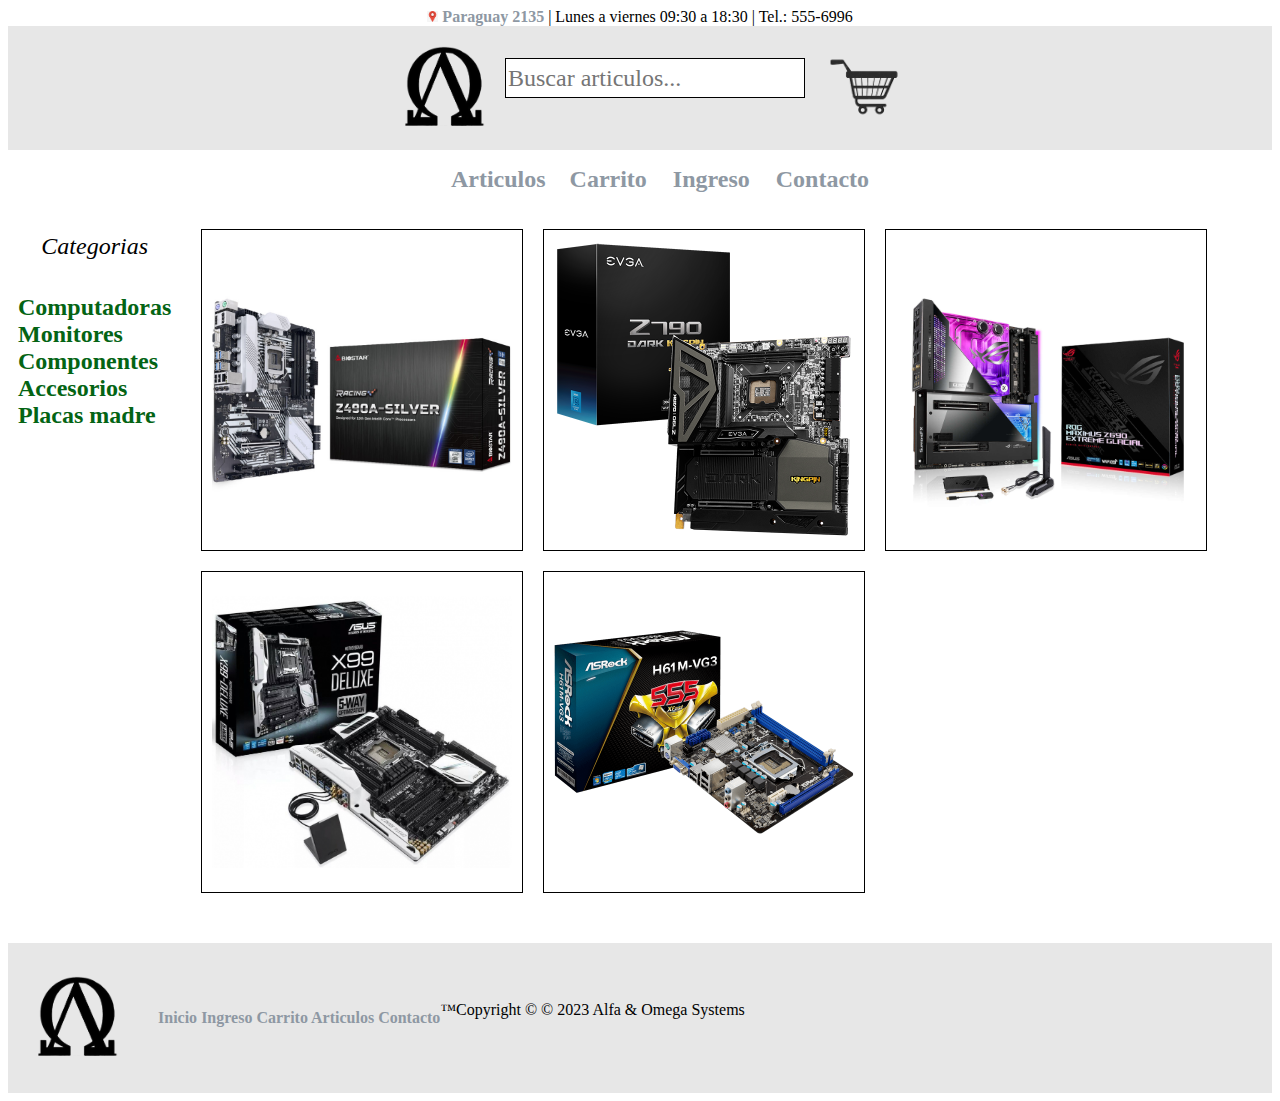
<file: pages/placas_madre.html>
<!DOCTYPE html>
<html lang="en">
<head>
    <meta charset="UTF-8">
    <meta http-equiv="X-UA-Compatible" content="IE=edge">
    <meta name="viewport" content="width=device-width, initial-scale=1.0">
    <title>Alfa & Omega Systems</title>
    <link rel="icon" href="../img/logo_trs.png" type="image/png">
    <link rel="stylesheet" href="../css/stile.css">
</head>
<body>
    <header> 
        <!-- Ubicacion, direccion, horarios. -->
        <div>
            <img src="../img/logo_ubicacion.png" alt="" height="11"></a> <a href="https://goo.gl/maps/rfStgZWBgiSC1NnH6" target="_blank">Paraguay 2135 </a>  | Lunes a viernes 09:30 a 18:30 | Tel.: 555-6996</center>
        </div>
    </header>
    <main>
    <!-- Logo, Busqueda y botones ingreso y registro -->
        <div class="section01">
            <nav>
                <a href="../index.html">
                <img src="../img/logo_trs.png" alt="Logo" class="logo_trs">
                </a>
            </nav>
            <div class="busqueda_art">
                <nav>
                <input type="search" id="busqueda_art" name="busqueda_art" placeholder="Buscar articulos..." autocomplete="off">
                </nav>
            </div>
            <nav>
                <a href="../pages/Carrito.html">
                <img src="../img/carrito.png" alt="carrito" class="logo_carrito">
                </a>
            </nav>
        </div>
        <!-- Etiquetas de navegacion superior -->
        <nav class="navega_sitio">
            <ul>
                <li><a href="../pages/Articulos.html" >Articulos</a></li>
                <li><a href="../pages/Carrito.html">Carrito </a></li>
                <li><a href="../pages/Ingreso.html">Ingreso </a></li>
                <li><a href="../pages/Contacto.html">Contacto</a></li>
            </ul>
        </nav>
        <div class="main_body">
            <!-- Etuiquetas categorias -->
            <nav class="categorias">
                <p> Categorias </p>
                <ul>
                    <li><a href="./Computadoras.html">Computadoras</a></li>
                    <li><a href="./Monitores.html">Monitores</a></li>
                    <li><a href="./Componentes.html">Componentes</a></li>
                    <li><a href="./Accesorios.html">Accesorios</a></li>
                    <li><a href="./placas_madre.html">Placas madre</a></li>
                </ul>
            </nav>
            <!-- Imagenes centro -->
            <div class="imagenes_centro">
                <img src="../img/mb_z490.jpg" alt="" class="img_cent">
                <img src="../img/MB_EVGA_Z790.png" alt="" class="img_cent">
                <img src="../img/mb_asus.jpg" alt="" class="img_cent">
                <img src="../img/mb_x99.jpg" alt="" class="img_cent">
                <img src="../img/mb_61.png" alt="" class="img_cent">
            </div>
        </div>
    </main>
    <footer>
        <section id="sectionfoot">
            <a href="../index.html">
            <img src="../img/logo_trs.png" alt="Logo" class="logo_foot" >
            </a>
        </section>
        <nav>
            <ul>
                <li>
                    <a href="../index.html">Inicio </a>
                    <a href="./Ingreso.html">Ingreso </a>
                    <a href="./Carrito.html">Carrito </a>
                    <a href="./Articulos.html">Articulos </a>
                    <a href="./Contacto.html">Contacto </a>
                </li>
            </ul>
        </nav>
        
        <div class="copyright">
            <p class="copyright">™Copyright © © 2023 Alfa & Omega Systems</p>
        </div>
        
    </footer>
</body>
</html>
</file>
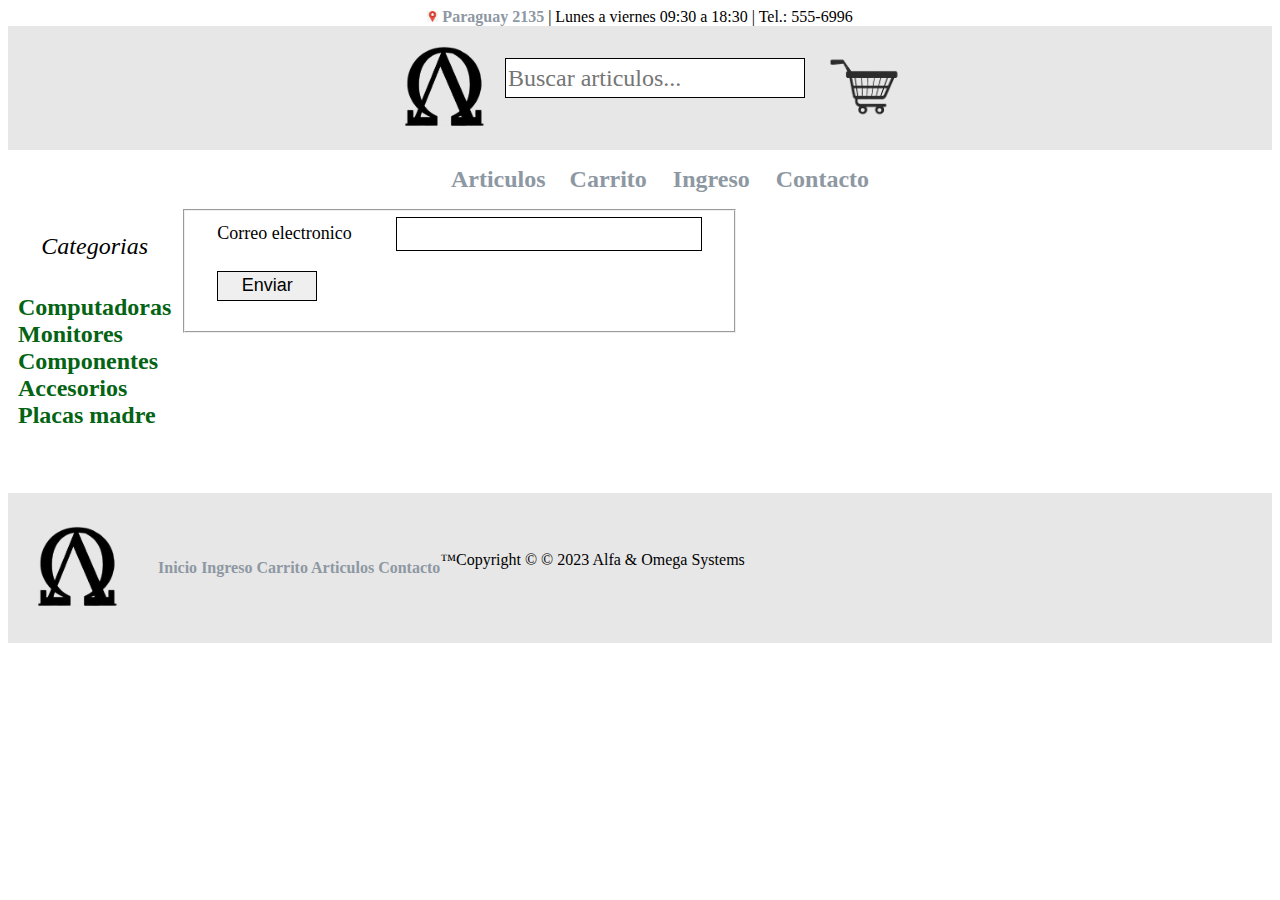
<file: pages/Recu.html>
<!DOCTYPE html>
<html lang="en">
<head>
    <meta charset="UTF-8">
    <meta http-equiv="X-UA-Compatible" content="IE=edge">
    <meta name="viewport" content="width=device-width, initial-scale=1.0">
    <title>Alfa & Omega Systems</title>
    <link rel="icon" href="../img/logo_trs.png" type="image/png">
    <link rel="stylesheet" href="../css/stile.css">
</head>
<body>
    <header> 
        <!-- Ubicacion, direccion, horarios. -->
        <div>
            <img src="../img/logo_ubicacion.png" alt="" height="11"></a> <a href="https://goo.gl/maps/rfStgZWBgiSC1NnH6" target="_blank">Paraguay 2135 </a>  | Lunes a viernes 09:30 a 18:30 | Tel.: 555-6996</center>
        </div>
    </header>
    <main>
        <!-- Logo, Busqueda y botones ingreso y registro -->
        <div class="section01">
            <nav>
                <a href="../index.html">
                <img src="../img/logo_trs.png" alt="Logo" class="logo_trs">
                </a>
            </nav>
            <div class="busqueda_art">
                <nav>
                <input type="search" id="busqueda_art" name="busqueda_art" placeholder="Buscar articulos..." autocomplete="off">
                </nav>
            </div>
            <nav>
                <a href="../pages/Carrito.html">
                <img src="../img/carrito.png" alt="carrito" class="logo_carrito">
                </a>
            </nav>
        </div>
        <!-- Etiquetas de navegacion superior -->
        <nav class="navega_sitio">
            <ul>
                <li><a href="../pages/Articulos.html" >Articulos</a></li>
                <li><a href="../pages/Carrito.html">Carrito </a></li>
                <li><a href="../pages/Ingreso.html">Ingreso </a></li>
                <li><a href="../pages/Contacto.html">Contacto</a></li>
            </ul>
        </nav>
        <div class="main_body">
            <!-- Etuiquetas categorias -->
            <nav class="categorias">
                <p> Categorias </p>
                <ul>
                    <li><a href="./Computadoras.html">Computadoras</a></li>
                    <li><a href="./Monitores.html">Monitores</a></li>
                    <li><a href="./Componentes.html">Componentes</a></li>
                    <li><a href="./Accesorios.html">Accesorios</a></li>
                    <li><a href="./placas_madre.html">Placas madre</a></li>
                </ul>
            </nav>
            <!-- Direccion correo de recuperacion -->
            <form action="" method="get" enctype="application/x-www-form-urlencoded">
                <fieldset>
                    <div>
                        <label for="usuario1"> Correo electronico</label>
                        <input type="email" id="usuario1" name="usuario1">
                    </div>
                    <div>
                        <button class="boton-gris" type="submit">Enviar</button>
                    </div>
                </fieldset>
            </form>
    </div>
    </main>
    
    <footer>
        <section id="sectionfoot">
            <a href="../index.html">
            <img src="../img/logo_trs.png" alt="Logo" class="logo_foot" >
            </a>
        </section>
        <nav>
            <ul>
                <li>
                    <a href="../index.html">Inicio </a>
                    <a href="./Ingreso.html">Ingreso </a>
                    <a href="./Carrito.html">Carrito </a>
                    <a href="./Articulos.html">Articulos </a>
                    <a href="./Contacto.html">Contacto </a>
                </li>
            </ul>
        </nav>
        
        <div class="copyright">
                    <p class="copyright">™Copyright © © 2023 Alfa & Omega Systems</p>
        </div>
        </footer>
</body>
</html>
</file>
<file: css/stile.css>
@font-face {
  font-family: "greek";
  src: url(../fonts/GFSNeohellenic-Regular.ttf);
}
@import url('https://fonts.googleapis.com/css2?family=Open+Sans&display=swap');

header {
  position:initial;
  text-align: center;
}
/* Texto hypervinculos */
a {
  text-indent: 10px;
  color: #8e98a3;
  text-decoration: none;
  font-weight: bold;
  
}
ul{
  list-style: none ;
}

/* Recuadro logo y busqueda */
.section01 {
  display: flex;
  align-items: center;
  justify-content: center;
  flex-flow: row wrap;
  background-color: rgb(231, 231, 231);
  padding: 20px;
  }
    .logo_trs {
    width: 80px;
    height: 80px;
    margin-left: 30px;
    
    }
    .busqueda_art
    input {
    width: 300px;
    height: 40px;
    text-align: left;
    border: 1px solid #000000;
    font-family:"" ;
    font-size: x-large;
    }
    .logo_carrito
    {
    width: 80px;
    height: 80px;
    }
    
/* Etiquetas navegacion */
.navega_sitio  {
  display: flex;
  justify-content: center;
  }
      .navega_sitio ul li  {
        margin: 10px;
        display: inline;
        font-size: x-large;
      }

/* Cuerpo principal de contenido */
  .main_body {
  display: flex;
  justify-content: left;
  
  }
  
  /* Categorias */
  .categorias p{
    display: flex;
    justify-content: center;
    font-style: italic;
    font-size: x-large;
  }
    .categorias ul {
      padding: 10px;
      font-size: x-large;
    }
      .categorias ul li {
      display: block
      }
      .categorias ul li a{
        color: rgb(4, 100, 20);
      }
/* Categorias Fin */

/* imagenes centro */
.imagenes_centro {
  display: flex ;
  flex-wrap: wrap;
  padding: 10px;
  
  }
  .img_cent {
    border: 1px solid #000000;
    width: 300px;
    height: 300px;
    padding: 10px;
    margin: 10px;
    object-fit:contain
  }

  /* Recuadro ingreso y registro */
    .ingreso_usuario01 fieldset {
      display: inline-block;
      width: 300px;
      height: 240px;
      padding: 20px;
      border: 1px solid #000000;
      border-radius: 1px;
    }
    .registro_usuario01 fieldset {
      display: inline-block;
      width: 300px;
      height: 240px;
      padding: 20px;
      border: 1px solid #000000;
      border-radius: 1px;
    }
    label {
      width: 300px;
      height: 30px;
      text-align: left;
      margin-top: 10px;
      margin-right: 20px;
      margin-left: 20px;
      margin-bottom: 0px;
      font-size: large;
    }
    input {
      width: 300px;
      height: 30px;
      text-align: left;
      border: 1px solid #000000;
      margin-top: 0px;
      margin-right: 20px;
      margin-left: 20px;
      margin-bottom: 20px;
      font-size: large;
      
    }
    button {
      width: 100px;
      height: 30px;
      text-align: center;
      border: 1px solid #000000;
      margin-top: 0px;
      margin-right: 20px;
      margin-left: 20px;
      margin-bottom: 20px;
      font-size: large;
    }

/* Recuadro contacto */
.contacto_form
fieldset {
  width: 300px;
  height: 570px;
  padding: 10px;
  border: 1px solid #000000;
  border-radius: 1px;
  }
  #comentario01 {
  margin-left: 20px;
  }


/* Footer */
footer {
  display: flex;
  align-items: center;
  justify-content: left;
  margin-top: 30px;
  width: 100%;
  height: 150px;
  background-color: rgb(231, 231, 231);
  }
  .logo_foot {
    
    margin-left: 30px;
    width: 80px;
    height: 80px;
    }
    footer nav ul li {
      display: block
    }
    
footer p {
  justify-content: center;
  align-items: stretch;
  margin-top: 0px;
  margin-left: 0px;
  }
</file>
